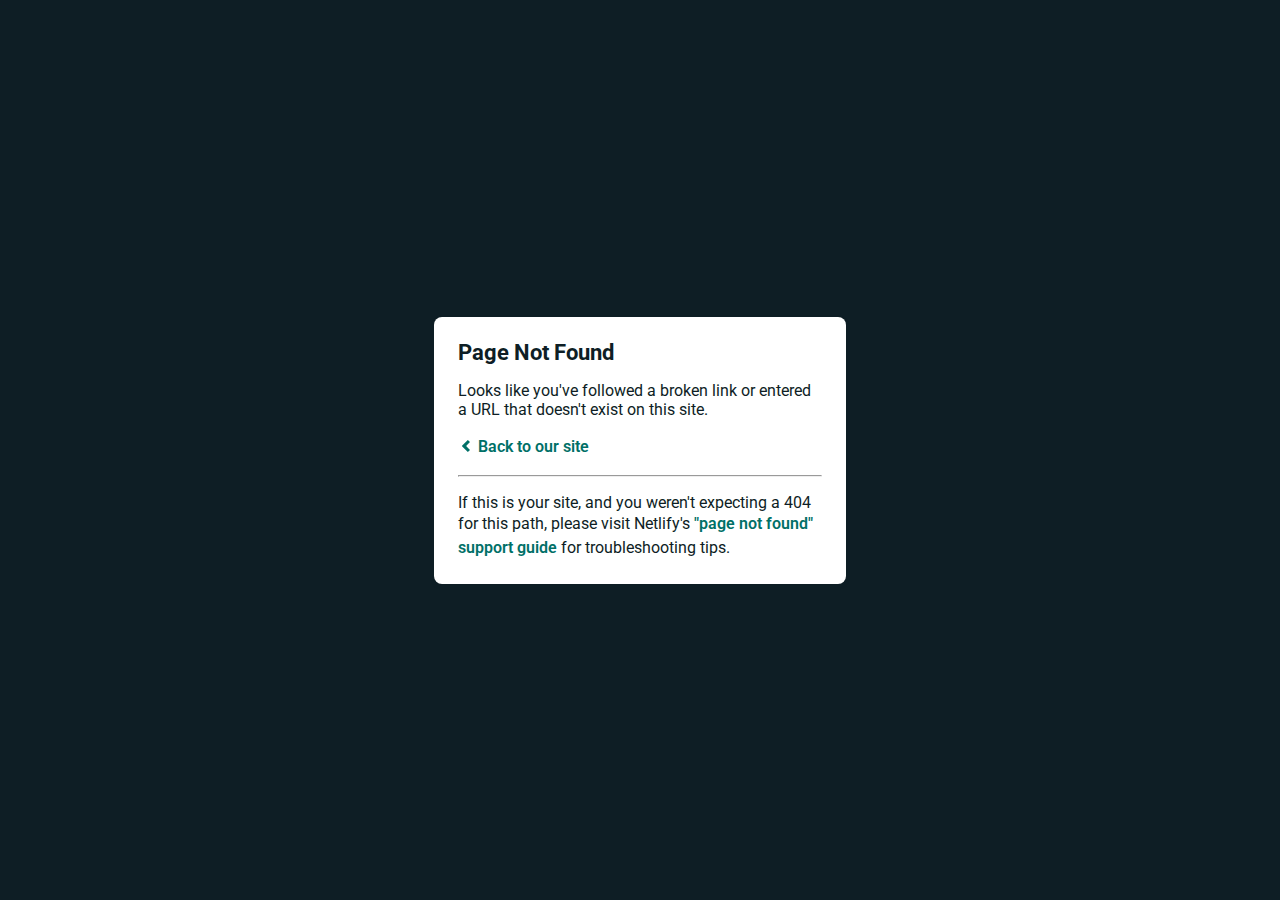
<file: img/project-bg.html>
<!DOCTYPE html>
<html>
  <head>
    <meta charset="utf-8">
    <meta name="viewport" content="width=device-width, initial-scale=1.0, maximum-scale=1.0, user-scalable=no">

    <title>Page Not Found</title>
    <link href='https://fonts.googleapis.com/css?family=Roboto:400,700&subset=latin,latin-ext' rel='stylesheet' type='text/css'>
    <style>
    body {
      font-family: -apple-system, BlinkMacSystemFont, "Segoe UI", Roboto, Helvetica, Arial, sans-serif, "Apple Color Emoji", "Segoe UI Emoji", "Segoe UI Symbol";
      background: rgb(14, 30, 37);
      color: white;
      overflow: hidden;
      margin: 0;
      padding: 0;
    }

    h1 {
      margin: 0;
      font-size: 22px;
      line-height: 24px;
    }

    .main {
      position: relative;
      display: flex;
      flex-direction: column;
      align-items: center;
      justify-content: center;
      height: 100vh;
      width: 100vw;
    }

    .card {
      position: relative;
      display: flex;
      flex-direction: column;
      width: 75%;
      max-width: 364px;
      padding: 24px;
      background: white;
      color: rgb(14, 30, 37);
      border-radius: 8px;
      box-shadow: 0 2px 4px 0 rgba(14, 30, 37, .16);
    }

    a {
      margin: 0;
      text-decoration: none;
      font-weight: 600;
      line-height: 24px;
      color: #007067;
    }

    a svg {
      position: relative;
      top: 2px;
    }

    a:hover,
    a:focus {
      text-decoration: underline;
      text-decoration-color: #f4bb00;
    }

    a:hover svg path{
      fill: #007067;
    }

    p:last-of-type {
      margin-bottom: 0;
    }

    </style>
  </head>
  <body>
    <div class="main">
      <div class="card">
        <div class="header">
          <h1>Page Not Found</h1>
        </div>
        <div class="body">
          <p>Looks like you've followed a broken link or entered a URL that doesn't exist on this site.</p>
          <p>
            <a id="back-link" href="/">
              <svg xmlns="http://www.w3.org/2000/svg" width="16" height="16" viewBox="0 0 16 16">
                <path fill="#007067" d="M11.9998836,4.09370803 L8.55809517,7.43294953 C8.23531459,7.74611298 8.23531459,8.25388736 8.55809517,8.56693769 L12,11.9062921 L9.84187871,14 L4.24208544,8.56693751 C3.91930485,8.25388719 3.91930485,7.74611281 4.24208544,7.43294936 L9.84199531,2 L11.9998836,4.09370803 Z"/>
              </svg>
              Back to our site
             </a>
          </p>
          <hr><p>If this is your site, and you weren't expecting a 404 for this path, please visit Netlify's <a href="https://community.netlify.com/t/support-guide-i-ve-deployed-my-site-but-i-still-see-page-not-found/125?utm_source=404page&utm_campaign=community_tracking">"page not found" support guide</a> for troubleshooting tips.
          </p>
        </div>
      </div>
    </div>
    <script>
      (function() {
        if (document.referrer && document.location.host && document.referrer.match(new RegExp("^https?://" + document.location.host))) {
          document.getElementById("back-link").setAttribute("href", document.referrer);
        }
      })();
    </script>
  </body>
</html>
</file>
